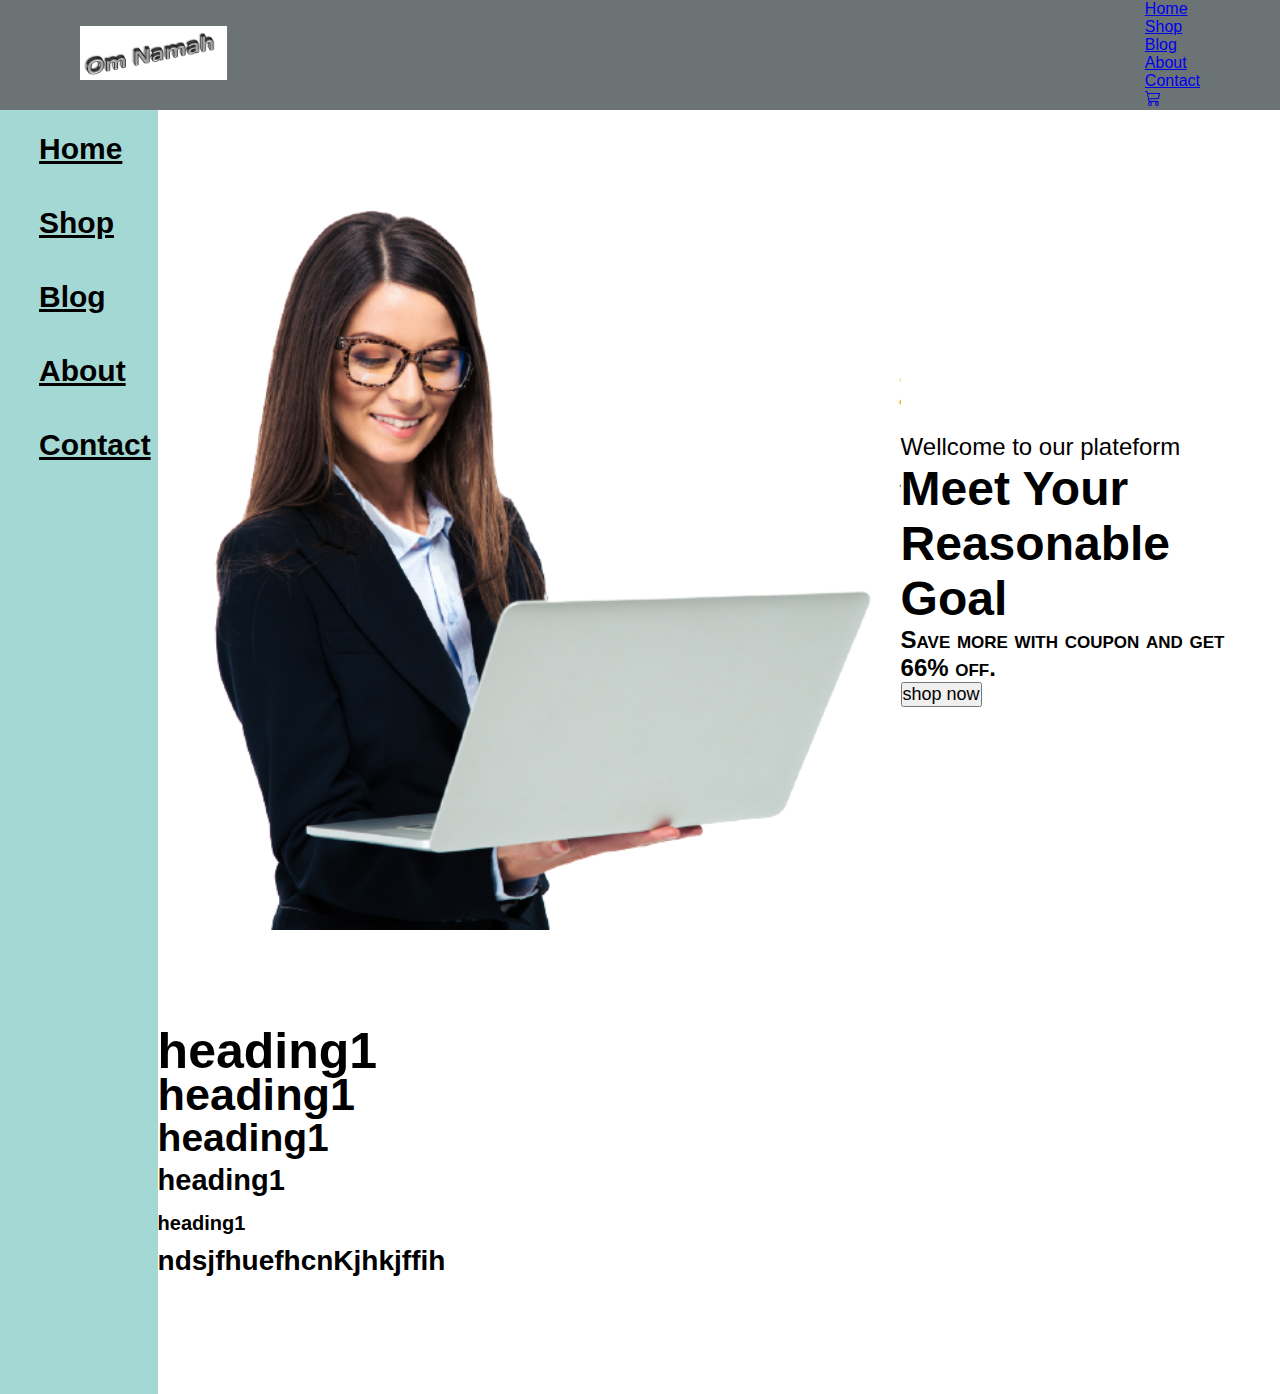
<file: index.htm>
<!doctype html>
<html lang="eng">

<head>
    <meta chaset="UTF-8">
    <meta http-equiv="X-UA-Compatible" content="IE=edge">
    <meta name="viewport" content="width=device-width,initial-scale=1.0">
    <title> Harshita_Web Developer ,Programmer,ML Enthusiast</title>

    <!--link to css-->
    <link rel="stylesheet" href="style.css">
    <link href="http://fonts.cdnfonts.com/css/kraskario" rel="stylesheet">
                
    <!-- sight bar-->

</head>

<body>
    <section id="header">
        <a href="#"><img src="img/image.png" height="54px"> </a>
        <div>
 <ul id="navbar" type="none">
     <li>  <a href="index.html">Home</a></li>      
                <li>  <a href="shop.html">Shop </a></li>
                <li><a href="blog.html">Blog  </a></li>
                <li><a href="about.html">About  </a></li>
                <li><a href="contact.html">Contact  </a></li>
                <li><a href="cart.html">   <svg xmlns="http://www.w3.org/2000/svg" width="16" height="16" fill="currentColor" class="bi bi-cart3" viewBox="0 0 16 16">
  <path d="M0 1.5A.5.5 0 0 1 .5 1H2a.5.5 0 0 1 .485.379L2.89 3H14.5a.5.5 0 0 1 .49.598l-1 5a.5.5 0 0 1-.465.401l-9.397.472L4.415 11H13a.5.5 0 0 1 0 1H4a.5.5 0 0 1-.491-.408L2.01 3.607 1.61 2H.5a.5.5 0 0 1-.5-.5zM3.102 4l.84 4.479 9.144-.459L13.89 4H3.102zM5 12a2 2 0 1 0 0 4 2 2 0 0 0 0-4zm7 0a2 2 0 1 0 0 4 2 2 0 0 0 0-4zm-7 1a1 1 0 1 1 0 2 1 1 0 0 1 0-2zm7 0a1 1 0 1 1 0 2 1 1 0 0 1 0-2z"/>
</svg></a></li>     
            
            </ul>
        </div>   
     </section>



    <div class="container">

        <div class="slidebar">
            <nav>
            <!-- <div><a src="index.html"><img src="img/image.png" height="50px"> </a>   </div>
           -->
   <ul  type="none">
     <li>  <a href="index.html">Home</a></li>      
                <li>  <a href="shop.html">Shop </a></li>
                <li><a href="blog.html">Blog  </a></li>
                <li><a href="about.html">About  </a></li>
                <li><a href="contact.html">Contact  </a></li>
            </ul>


        </nav>
    </div>
<div class="main">
    <div class="infocontainer">
  <div class="devpic">
<img src="/img/dev.png"  alt="Devloper Img">
  </div>
<div class="devinfo">
 <div class="hello"> Wellcome to our plateform </div>
 <div class="name">Meet Your Reasonable Goal</div>
<div class="about">Save more with coupon and get 66% off. </div>
<div class="button">
    
<button>shop now </button>
</div>


</div>
</div>

<h1>heading1</h1>
<h2>heading1</h2>
<h3>heading1</h3>
<h4>heading1</h4>
<h5>heading1</h5>
<p>ndsjfhuefhcnKjhkjffih</p>
</div>
</div>
</body>

</html>
</file>
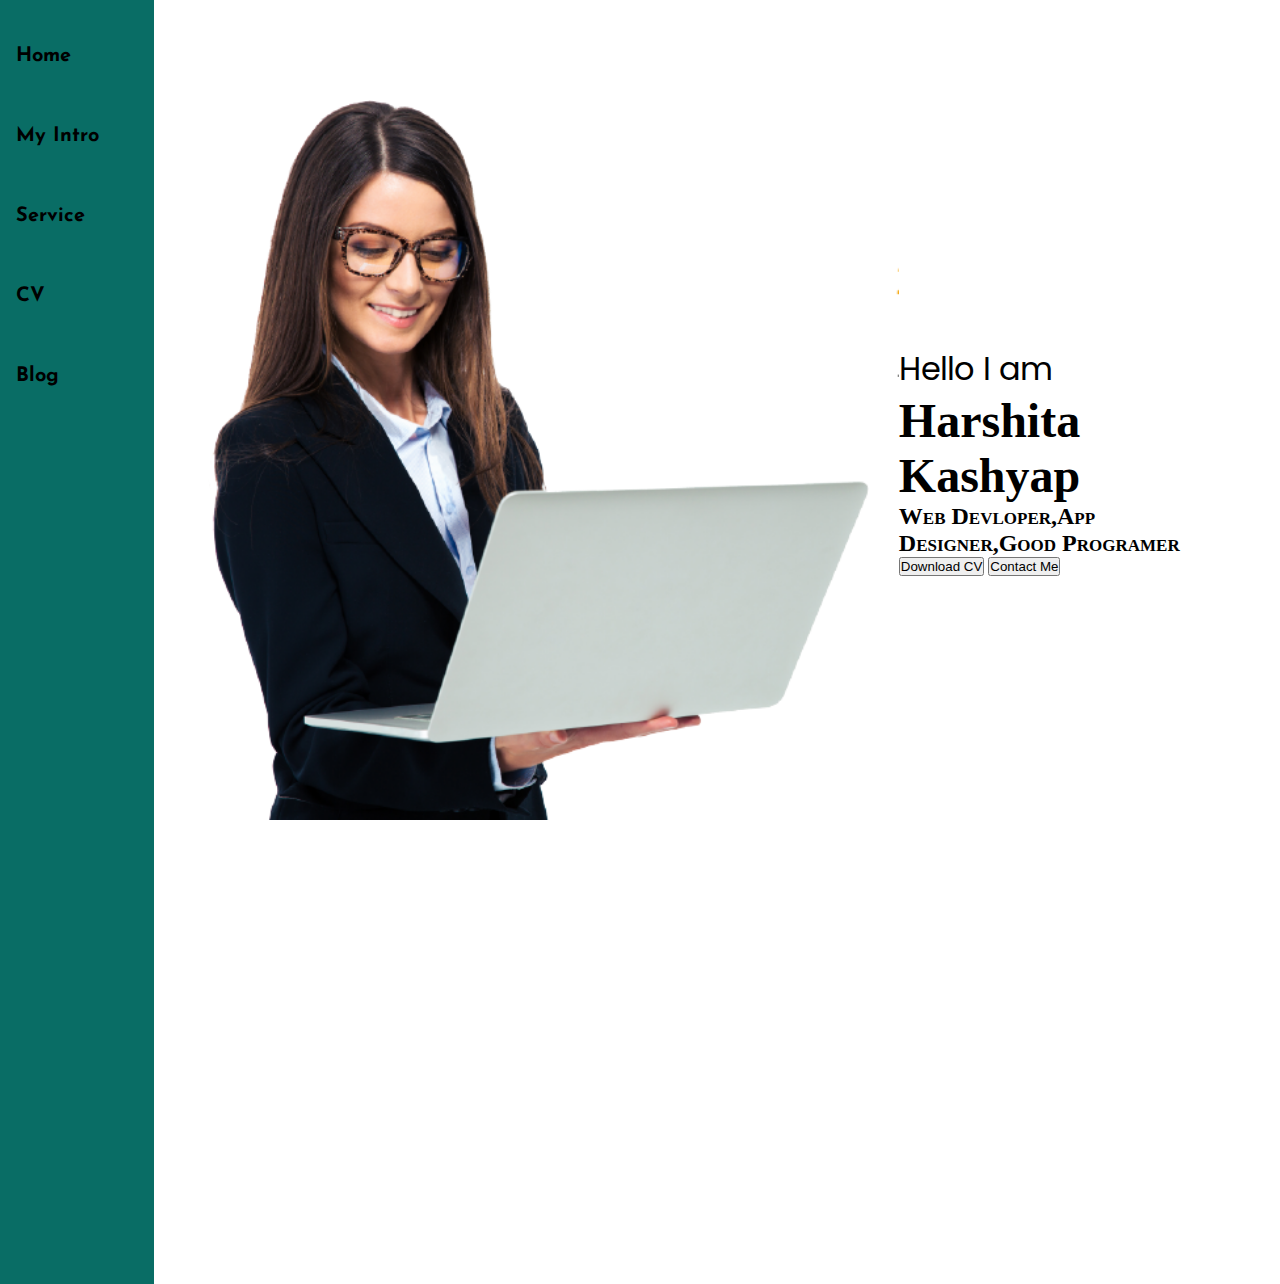
<file: wow/index.htm>
<!doctype html>
<html lang="eng">

<head>
    <meta chaset="UTF-8">
    <meta http-equiv="X-UA-Compatible" content="IE=edge">
    <meta name="viewport" content="width=device-width,initial-scale=1.0">
    <title> Harshita_Web Developer ,Programmer,ML Enthusiast</title>

    <!--link to css-->
    <link rel="stylesheet" href="style.css">
    <!-- sight bar-->

</head>

<body>
    <div class="container">
    <div class="slidebar">
        <nav>
            <ul  type="none">
                <li>Home</li>
                <li>My Intro</li>
                <li>Service</li>
                <li>CV</li>
                <li>Blog</li>
            </ul>
        </nav>
    </div>
<div class="main">
    <div class="infocontainer">
  <div class="devpic">
<img src="dev.png"  ;  alt="Devloper Img">
  </div>
<div class="devinfo">
 <div class="hello"> Hello I am  </div>
 <div class="font-effect-shadow-multiple name">Harshita Kashyap</div>
<div class="about">Web Devloper,App Designer,Good Programer</div>
<div class="button">
    <button> Download CV</button>
<button>Contact Me </button>
</div>


</div>
</div>

</div>

</div>
</body>

</html>
</file>
<file: wow/style.css>
@import url('https://fonts.googleapis.com/css2?family=Josefin+Sans&display=swap');

  @import url('https://fonts.googleapis.com/css2?family=Poppins:wght@300&display=swap');
*{
    margin: 0%;
    padding: 0%;
}

.slidebar{
 background-color: rgb(9, 109, 101);
 width: 12vw;
 font-family: 'Josefin Sans', sans-serif;
padding: 2px;
height:100vw;

}
.slidebar nav{
    padding:14px

}
.slidebar nav li{
   
        padding:30px 0;
    font-size:20px;
    font-weight: bolder;
}
.main{
    /* background-color: rgb(28, 156, 156); */
width: 90vw;

}
.container{
    display: flex;

}
.infocontainer{
    /* background-color: aquamarine; */
    width: 80vw;
height:80vh;
margin:100px auto;
display: flex;
justify-content: space-around;
}
.devpic{
    display:flex;
   
    
    justify-content: center;
}
.devpic img
{
 height:80vh;
}
.devinfo{
    display:flex;
    justify-content: center;
    flex-direction: column;
}
.hello{
    font-family: 'Poppins', sans-serif;
     font-size: xx-large;
}
.name{

     font-size: xxx-large;
   
/* font-family: 'Poppins', sans-serif; */
    font-weight: 900;
}
.about{
    font-size:x-large;
    font-variant-caps: small-caps;
    font-weight: bolder;
}
.buttons button{
    
     font-size: xxx-large;
font-family: 'Poppins', sans-serif;
}
</file>
<file: style.css>
@import url('http://fonts.cdnfonts.com/css/kraskario');
@import url('https://cdnjs.cloudflare.com/ajax/libs/font-awesome/4.7.0/css/font-awesome.min.css');
*{
    margin: 0%;
    padding: 0%;
    font-family: 'Kraskario', sans-serif;
}
h1{
    font-size: 50px;
    line-height: 43px;
    color:black;
}
h2{
    font-size: 45px;
    line-height: 43px;
    color:black;
}
h3{
    font-size: 39px;
    line-height: 43px;
    color:black;
}
h4{
    font-size: 29px;
    line-height: 43px;
    color:black;
}
h5{
    font-size: 20px;
    line-height: 43px;
    color:black;
}
h6{
    font-size: 19px;
    line-height: 43px;
    font-weight: 700;
    color:black;
}
#header{
    display: flex;
    align-items: center;
    justify-content: space-between;
    padding: 0px 80px;
    background-color: rgb(108, 115, 116);
    box-shadow: 0;
}
p{
    font-size: 28px;
    font-weight: 600;
    scroll-margin-left: 29px;    
}
.slidebar{
 background-color: rgb(164, 216, 212);
 width: 12vw;

padding: 2px;
height:100vw;

}
.slidebar nav a  {
    padding:14px;
    color: black;
    text-underline-offset:unset;
    

}
.slidebar nav li  {
   margin-left: 23px;
        padding:20px 0;
    font-size:30px;
    color: black;
    font-weight: bolder;
    font-family: 'Kraskario', sans-serif;
}
.main{
    /* background-color: rgb(28, 156, 156); */
width: 90vw;

}
.container{
    display: flex;

}
.infocontainer{
    /* background-color: aquamarine; */
    width: 80vw;
height:80vh;
margin:100px auto;
display: flex;
justify-content: space-around;
}
.devpic{
    display:flex;
   
    
    justify-content: center;
}
.devpic img
{
 height:80vh;
}
.devinfo{
    display:flex;
    justify-content: center;
    flex-direction: column;
}
.hello{
 
     font-size: x-large;
}
.name{

     font-size: xxx-large;

    font-weight: 900;
}
.about{
    font-size:x-large;
    font-variant-caps: small-caps;
    font-weight: bolder;
}
.button button {
    
     font-size: large;

}
</file>
